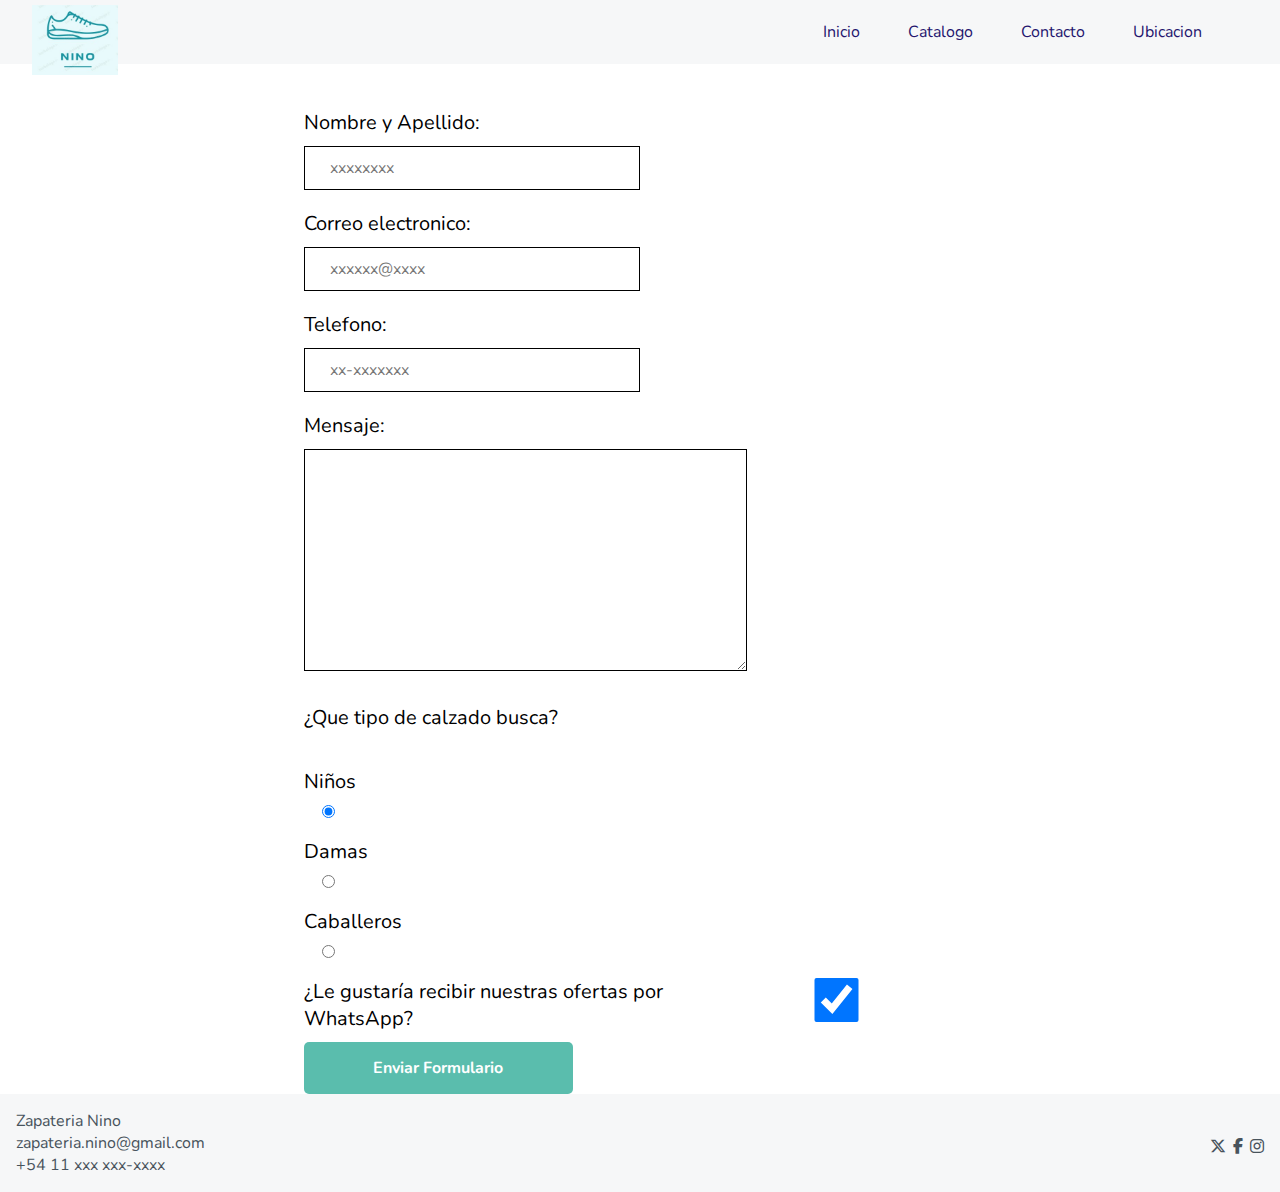
<file: contacto.html>
<!DOCTYPE html>
<html lang="es">

<head>
  <meta charset="UTF-8">
  <meta name="viewport" content="width= device-width">
  <link rel="icon" href="icons/favicon.ico" type="image/x-icon">

  <link rel="stylesheet" href="./css/global_.css">
  <link rel="stylesheet" href="./css/navbar.css">
  <link rel="stylesheet" href="./css/main.css">
  <link rel="stylesheet" href="./css/style.css">
  <link rel="stylesheet" href="./css/contacto.css">
  <link rel="stylesheet" href="./css/footer.css">

  <link rel="stylesheet" href="statics/fontawesome-free-652-web/css/all.min.css">

  <link rel="preconnect" href="https://fonts.googleapis.com">
  <link rel="preconnect" href="https://fonts.gstatic.com" crossorigin>

  <link href="https://fonts.googleapis.com/css2?family=Nunito:ital,wght@0,200..1000;1,200..1000&family=Roboto+Mono:ital,wght@0,100..700;1,100..700&display=swap" rel="stylesheet">

  <title>Zapaterias Nino</title>
</head>

<body>
  <header class="header">
    <div class="logo">
      <img src="./img/logo1.jpg" alt="logo_nino">
    </div>
    <nav class="nav-bar">
      <button class="menu-btn">Menu</button>
      <ul class="nav-menu">
        <li><a href="./index.html" class="nav-link">Inicio</a></li>
        <li><a href="./products.html" class="nav-link">Catalogo</a></li>
        <li><a href="#" class="nav-link">Contacto</a></li>
        <li><a href="./ubicacion.html" class="nav-link">Ubicacion</a></li>
      </ul>
    </nav>
  </header>

  <main>
    <div class="formulario">
      <form id="contact" action="show_data.html" target="_blank">
        <fieldset class="imput">

          <div class="group-input">
            <label for="fullName" class="form-label">Nombre y Apellido:</label>
            <input id="fullName" type="text" name="fullName" class="form-control" placeholder="xxxxxxxx">

            <div class="form-error"></div>
          </div>

          <div class="group-input">
            <label for="email" class="form-label">Correo electronico:</label>
            <input id="email" type="email" name="email" class="form-control" placeholder="xxxxxx@xxxx">

            <div class="form-error"></div>
          </div>

          <div class="group-input">
            <label for="phone" class="form-label">Telefono:</label>
            <input id="phone" type="text" name="phone" class="form-control" placeholder="xx-xxxxxxx">

            <div class="form-error"></div>
          </div>

          <div class="group-input">
            <label for="message" class="form-label">Mensaje:</label>
            <textarea id="message" name="message" class="form-control" cols="47" rows="10"></textarea>

            <div class="form-error"></div>
          </div>

        </fieldset>

        <fieldset>
         
          <legend> <br>¿Que tipo de calzado busca?</legend>

          <div class="group-input" id="radio">
            <label for="radio-children"><br>Niños</label>
            <input id="radio-children" type="radio" name="category" value="children" checked>

            <label for="radio-ladies">Damas</label>
            <input id="radio-ladies" type="radio" name="category" value="ladies">

            <label for="radio-gentlemen">Caballeros</label>
            <input id="radio-gentlemen" type="radio" name="category" value="gentlemen">
          </div>
        </fieldset>

        <div class="group-input" id="checkbox">
          <label for="checkboxWhatsapp" class="form-checkbox">¿Le gustaría recibir nuestras ofertas por WhatsApp?</label>

          <input id="checkboxWhatsapp" type="checkbox" name="checkboxWhatsapp" class="form-control" checked>
        </div>

        <button type="submit">Enviar Formulario</button><br>

      </form>

    </div>
  </main>
  
  <footer>

    <div class="caption">
      <span>Zapateria Nino</span>
      <span>zapateria.nino@gmail.com</span>
      <span>+54 11 xxx xxx-xxxx</span>
    </div>

    <p class="icons">
      <a href="https://twitter.com"><i class="fa-brands fa-x-twitter"></i></a>
      <a href="https://es-la.facebook.com"><i class="fa-brands fa-facebook-f"></i></a>
      <a href="https://www.instagram.com"><i class="fa-brands fa-instagram"></i></a>
    </p>

  </footer>

  <script src="./js/nav-bar.js"></script>
  
  <script src="./js/validation.js"></script>
 
  </body>

</html>
</file>
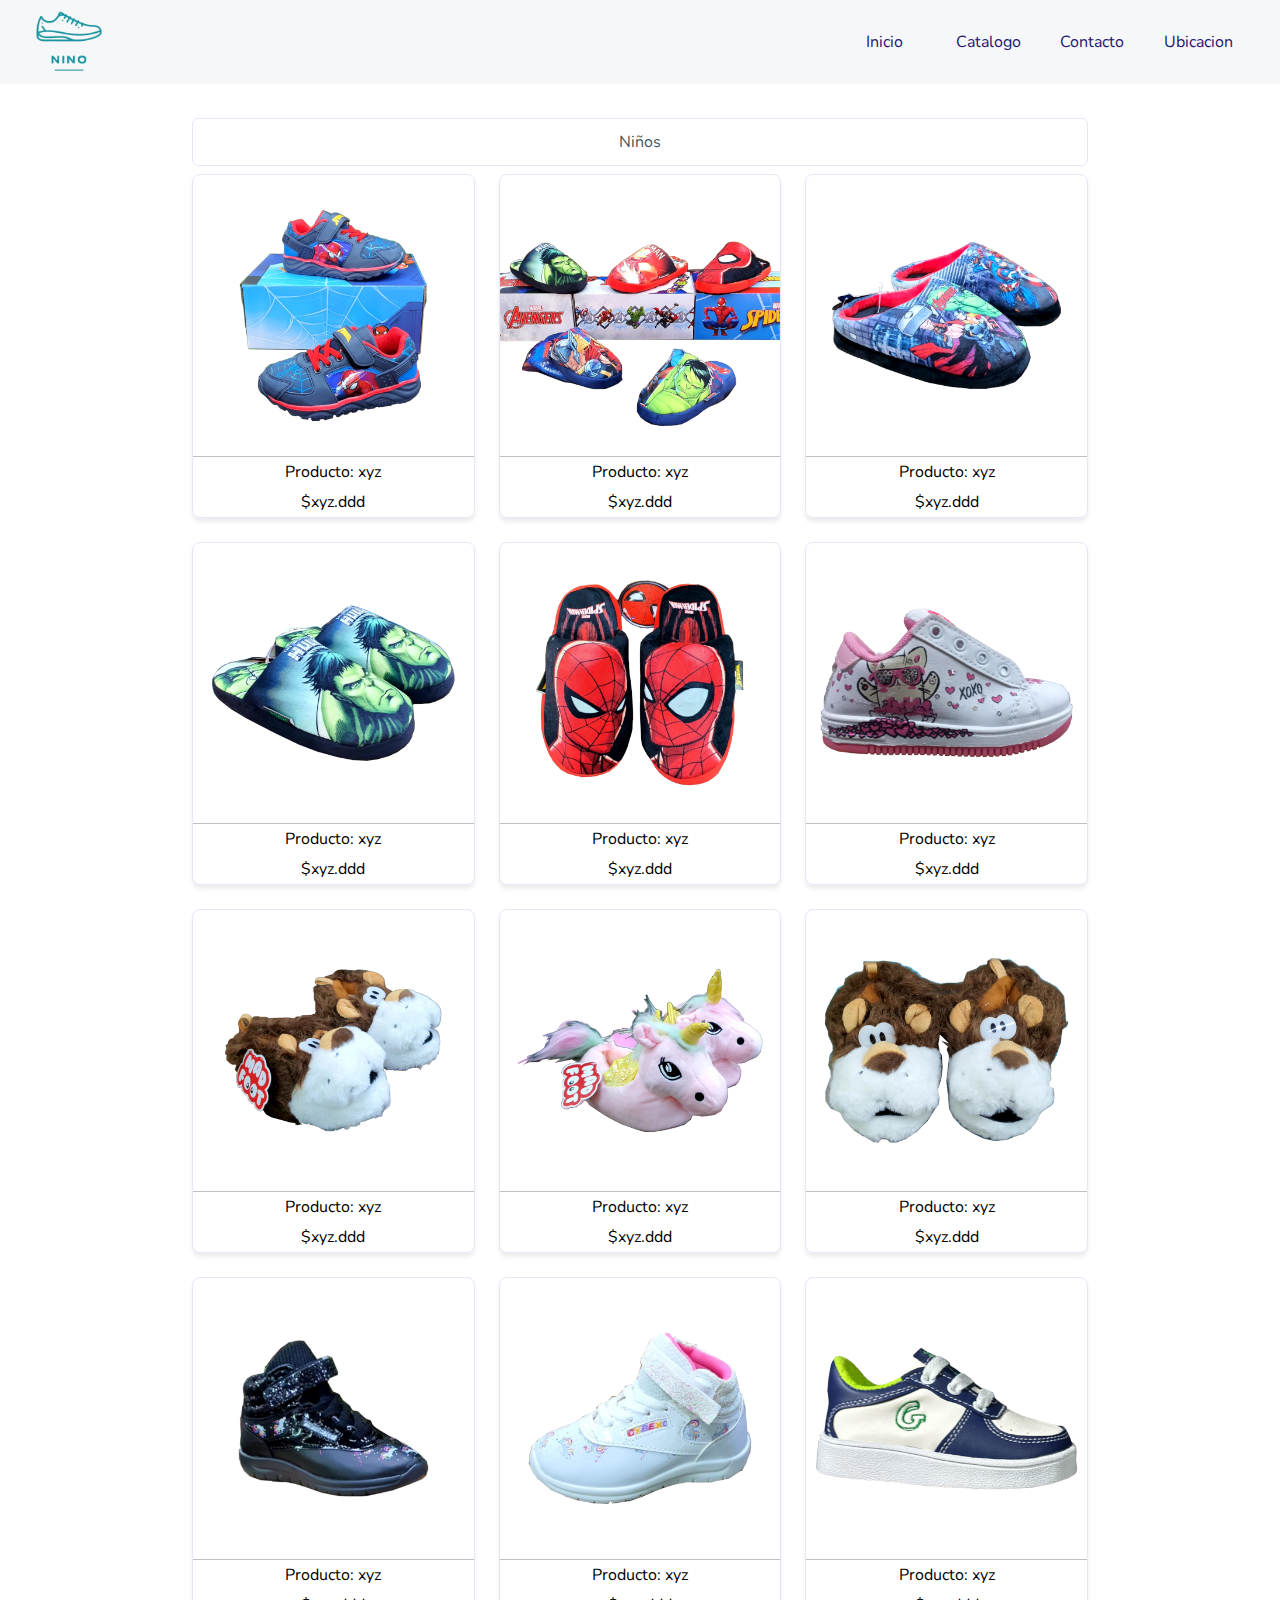
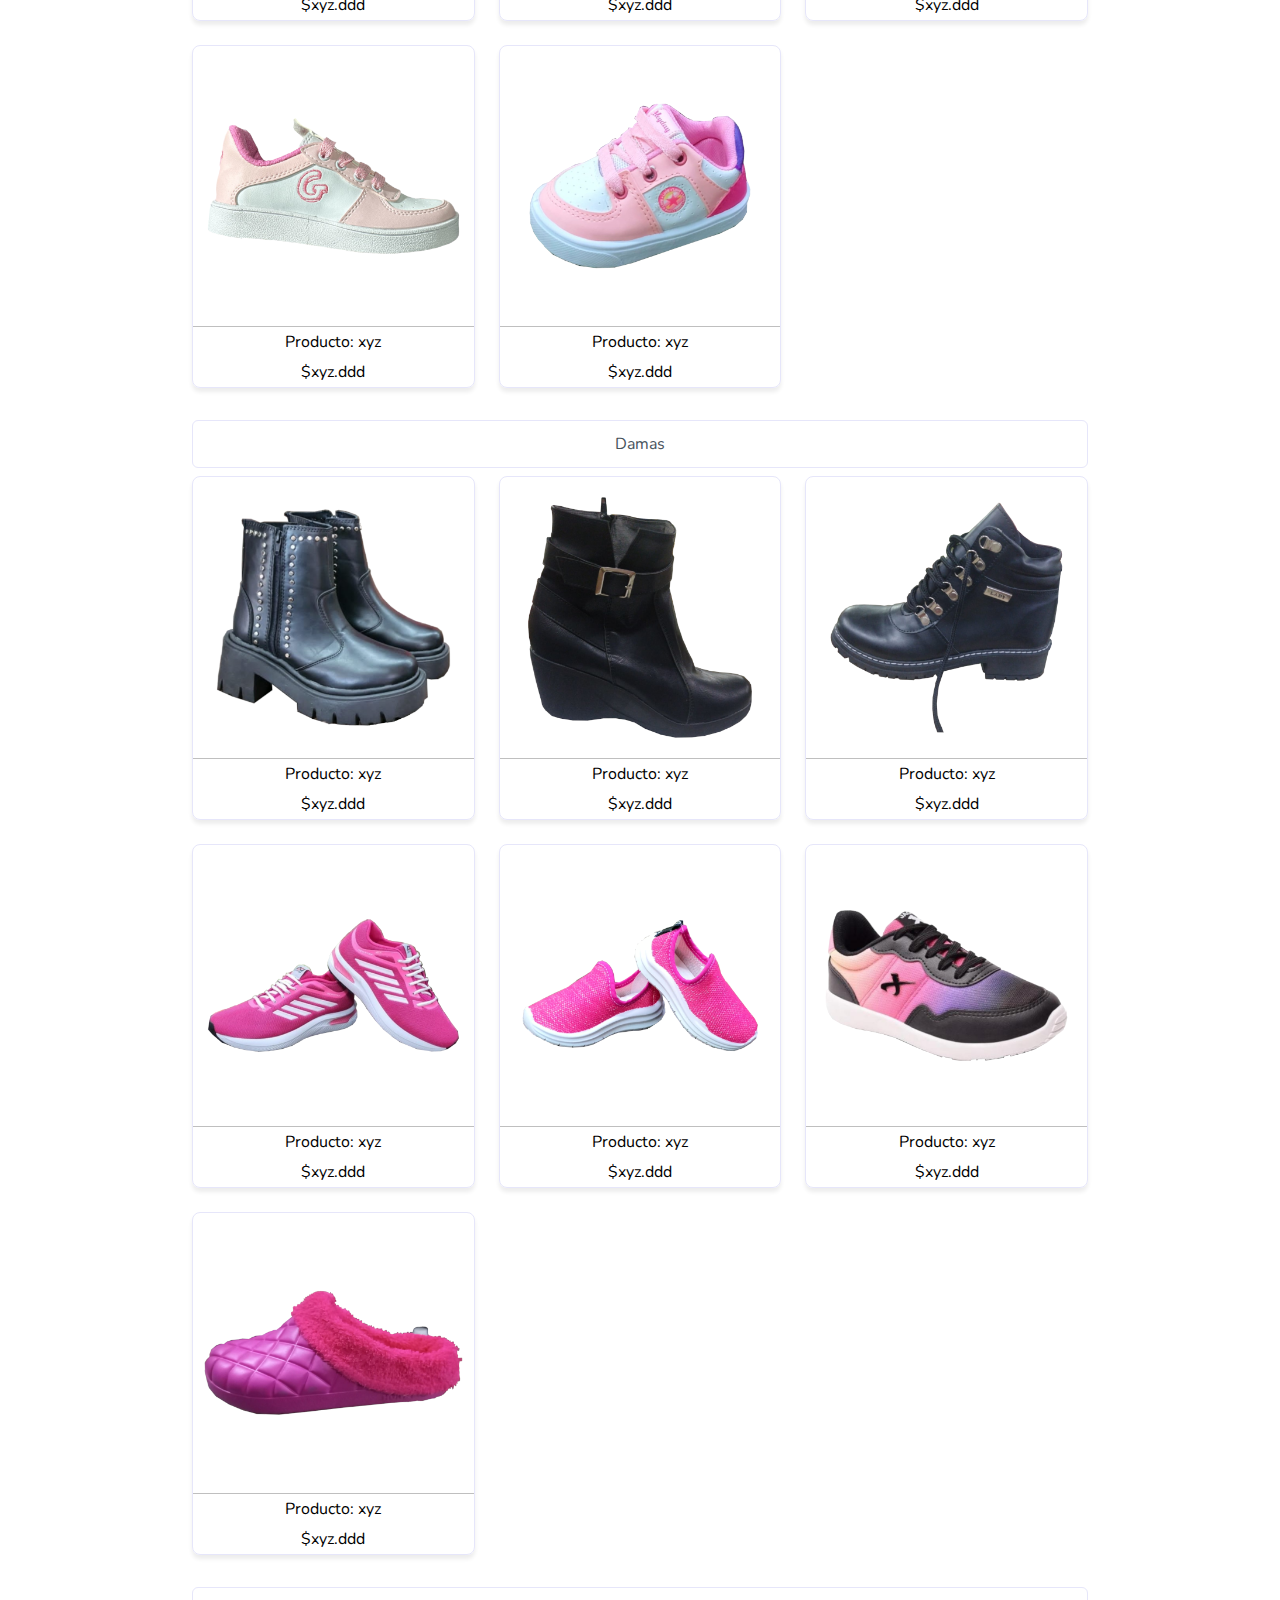
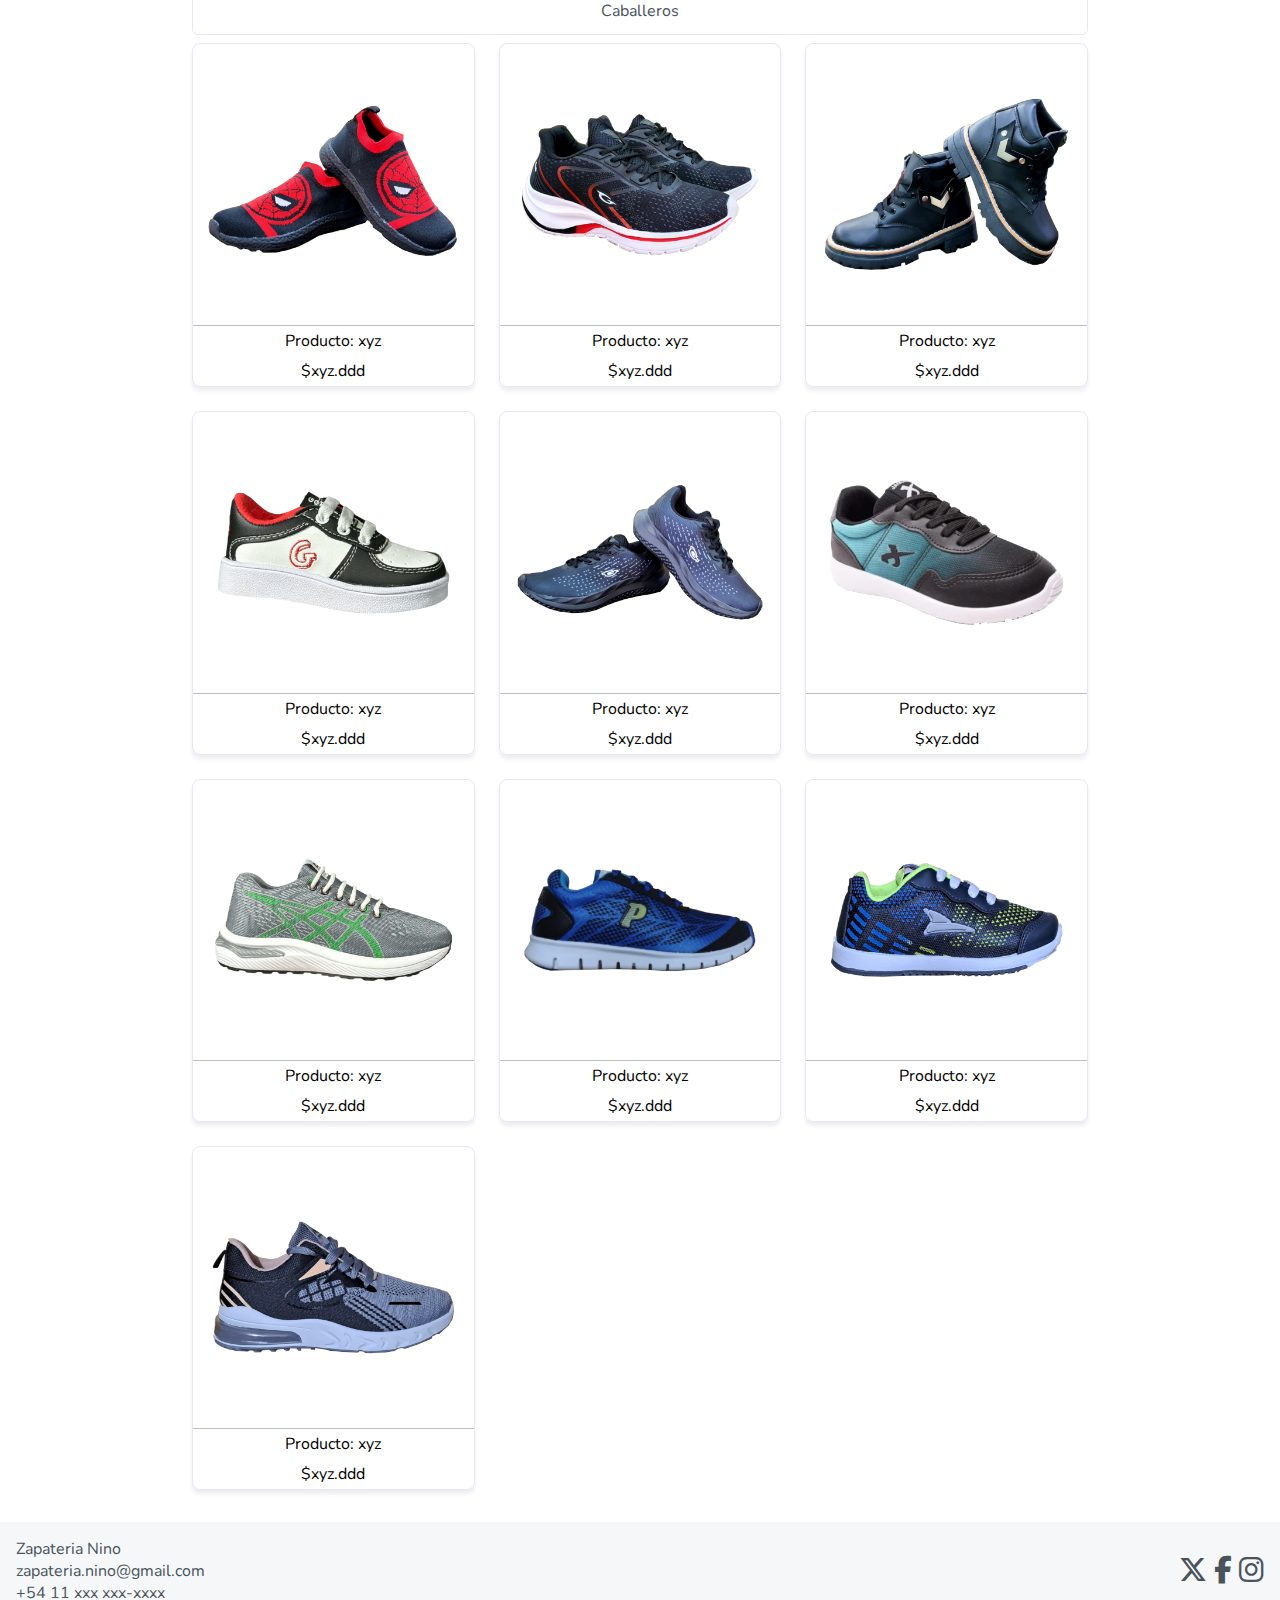
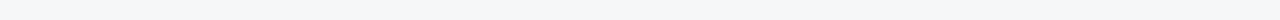
<file: products.html>
<!DOCTYPE html>
<html lang="es">

<head>
  <meta charset="UTF-8">
  <meta name="viewport" content="width=device-width, initial-scale=1.0">
  <link rel="icon" href="icons/favicon.ico" type="image/x-icon">

  <link rel="stylesheet" href="css/global_.css">
  <link rel="stylesheet" href="css/navbar.css">
 
  <link rel="stylesheet" href="css/main.css">
  <link rel="stylesheet" href="css/footer.css">

  <link rel="stylesheet" href="statics/fontawesome-free-652-web/css/all.min.css">

  <!--google font-->
  <link rel="preconnect" href="https://fonts.googleapis.com">
  <link rel="preconnect" href="https://fonts.gstatic.com" crossorigin>
  <link href="https://fonts.googleapis.com/css2?family=Nunito:ital,wght@0,200..1000;1,200..1000&family=Roboto+Mono:ital,wght@0,100..700;1,100..700&display=swap" rel="stylesheet">
  <!--google font-->

  <title>Zapateria Nino</title>

</head>

<body>
  <header id="nav-header" class="header">

    <div class="logo">
      <img src="./img/logo1.png" alt="logo_nino">
    </div>

    <nav class="nav-bar">
      <button id="button-toggler" data-collapsed="true" class="menu-btn">Menu</button>

      <ul id="navbar-collapse" class="nav-menu collapse">
        <li class="nav-item"><a href="./index.html">Inicio</a></li>
        <li class="nav-item"><a href="#">Catalogo</a></li>
        <li class="nav-item"><a href="./contacto.html">Contacto</a></li>
        <li class="nav-item"><a href="./ubicacion.html" >Ubicacion</a></li>
      </ul>

    </nav>

  </header>

  <main>
    <section class="body-section">
      <div class="title-section">Niños</div>
      <div class="box-container">
        <div class="box">
          <img src="img/products/0001.png" alt="...">
          <div class="divider"></div>
          <p>Producto: xyz</p>
          <p>$xyz.ddd</p>
        </div>
        <div class="box">
          <img src="img/products/0002.png" alt="...">
          <div class="divider"></div>
          <p>Producto: xyz</p>
          <p>$xyz.ddd</p>
        </div>
        <div class="box">
          <img src="img/products/0003.png" alt="...">
          <div class="divider"></div>
          <p>Producto: xyz</p>
          <p>$xyz.ddd</p>
        </div>
        <div class="box">
          <img src="img/products/0004.png" alt="...">
          <div class="divider"></div>
          <p>Producto: xyz</p>
          <p>$xyz.ddd</p>
        </div>
        <div class="box">
          <img src="img/products/0005.png" alt="...">
          <div class="divider"></div>
          <p>Producto: xyz</p>
          <p>$xyz.ddd</p>
        </div>
        <div class="box">
          <img src="img/products/0006.png" alt="...">
          <div class="divider"></div>
          <p>Producto: xyz</p>
          <p>$xyz.ddd</p>
        </div>
        <div class="box">
          <img src="img/products/0007.png" alt="...">
          <div class="divider"></div>
          <p>Producto: xyz</p>
          <p>$xyz.ddd</p>
        </div>
        <div class="box">
          <img src="img/products/0008.png" alt="...">
          <div class="divider"></div>
          <p>Producto: xyz</p>
          <p>$xyz.ddd</p>
        </div>
        <div class="box">
          <img src="img/products/0009.png" alt="...">
          <div class="divider"></div>
          <p>Producto: xyz</p>
          <p>$xyz.ddd</p>
        </div>
        <div class="box">
          <img src="img/products/0010.png" alt="...">
          <div class="divider"></div>
          <p>Producto: xyz</p>
          <p>$xyz.ddd</p>
        </div>
        <div class="box">
          <img src="img/products/0011.png" alt="...">
          <div class="divider"></div>
          <p>Producto: xyz</p>
          <p>$xyz.ddd</p>
        </div>
        <div class="box">
          <img src="img/products/0012.png" alt="...">
          <div class="divider"></div>
          <p>Producto: xyz</p>
          <p>$xyz.ddd</p>
        </div>
        <div class="box">
          <img src="img/products/0013.png" alt="...">
          <div class="divider"></div>
          <p>Producto: xyz</p>
          <p>$xyz.ddd</p>
        </div>
        <div class="box">
          <img src="img/products/0014.png" alt="...">
          <div class="divider"></div>
          <p>Producto: xyz</p>
          <p>$xyz.ddd</p>
        </div>
      </div>
    </section>

    <section class="body-section">
      <div class="title-section">Damas</div>
      <div class="box-container">
        <div class="box">
          <img src="img/products/0015.png" alt="...">
          <div class="divider"></div>
          <p>Producto: xyz</p>
          <p>$xyz.ddd</p>
        </div>
        <div class="box">
          <img src="img/products/0016.png" alt="...">
          <div class="divider"></div>
          <p>Producto: xyz</p>
          <p>$xyz.ddd</p>
        </div>
        <div class="box">
          <img src="img/products/0017.png" alt="...">
          <div class="divider"></div>
          <p>Producto: xyz</p>
          <p>$xyz.ddd</p>
        </div>
        <div class="box">
          <img src="img/products/0018.png" alt="...">
          <div class="divider"></div>
          <p>Producto: xyz</p>
          <p>$xyz.ddd</p>
        </div>
        <div class="box">
          <img src="img/products/0019.png" alt="...">
          <div class="divider"></div>
          <p>Producto: xyz</p>
          <p>$xyz.ddd</p>
        </div>
        <div class="box">
          <img src="img/products/0020.png" alt="...">
          <div class="divider"></div>
          <p>Producto: xyz</p>
          <p>$xyz.ddd</p>
        </div>
        <div class="box">
          <img src="img/products/0021.png" alt="...">
          <div class="divider"></div>
          <p>Producto: xyz</p>
          <p>$xyz.ddd</p>
        </div>
      </div>
    </section>

    <section class="body-section">
      <div class="title-section">Caballeros</div>
      <div class="box-container">
        <div class="box">
          <img src="img/products/0022.png" alt="...">
          <div class="divider"></div>
          <p>Producto: xyz</p>
          <p>$xyz.ddd</p>
        </div>
        <div class="box">
          <img src="img/products/0023.png" alt="...">
          <div class="divider"></div>
          <p>Producto: xyz</p>
          <p>$xyz.ddd</p>
        </div>
        <div class="box">
          <img src="img/products/0024.png" alt="...">
          <div class="divider"></div>
          <p>Producto: xyz</p>
          <p>$xyz.ddd</p>
        </div>
        <div class="box">
          <img src="img/products/0025.png" alt="...">
          <div class="divider"></div>
          <p>Producto: xyz</p>
          <p>$xyz.ddd</p>
        </div>
        <div class="box">
          <img src="img/products/0026.png" alt="...">
          <div class="divider"></div>
          <p>Producto: xyz</p>
          <p>$xyz.ddd</p>
        </div>
        <div class="box">
          <img src="img/products/0027.png" alt="...">
          <div class="divider"></div>
          <p>Producto: xyz</p>
          <p>$xyz.ddd</p>
        </div>
        <div class="box">
          <img src="img/products/0028.png" alt="...">
          <div class="divider"></div>
          <p>Producto: xyz</p>
          <p>$xyz.ddd</p>
        </div>
        <div class="box">
          <img src="img/products/0029.png" alt="...">
          <div class="divider"></div>
          <p>Producto: xyz</p>
          <p>$xyz.ddd</p>
        </div>
        <div class="box">
          <img src="img/products/0030.png" alt="...">
          <div class="divider"></div>
          <p>Producto: xyz</p>
          <p>$xyz.ddd</p>
        </div>
        <div class="box">
          <img src="img/products/0031.png" alt="...">
          <div class="divider"></div>
          <p>Producto: xyz</p>
          <p>$xyz.ddd</p>
        </div>
      </div>
    </section>

  </main>

  <footer>

    <div class="caption">
      <span>Zapateria Nino</span>
      <span>zapateria.nino@gmail.com</span>
      <span>+54 11 xxx xxx-xxxx</span>
    </div>

    <p class="icons">
      <a href="https://twitter.com"><i class="fa-brands fa-x-twitter"></i></a>
      <a href="https://es-la.facebook.com"><i class="fa-brands fa-facebook-f"></i></a>
      <a href="https://www.instagram.com"><i class="fa-brands fa-instagram"></i></a>
    </p>

  </footer>

  <script src="./js/nav-bar.js"></script>
</body>

</html>
</file>
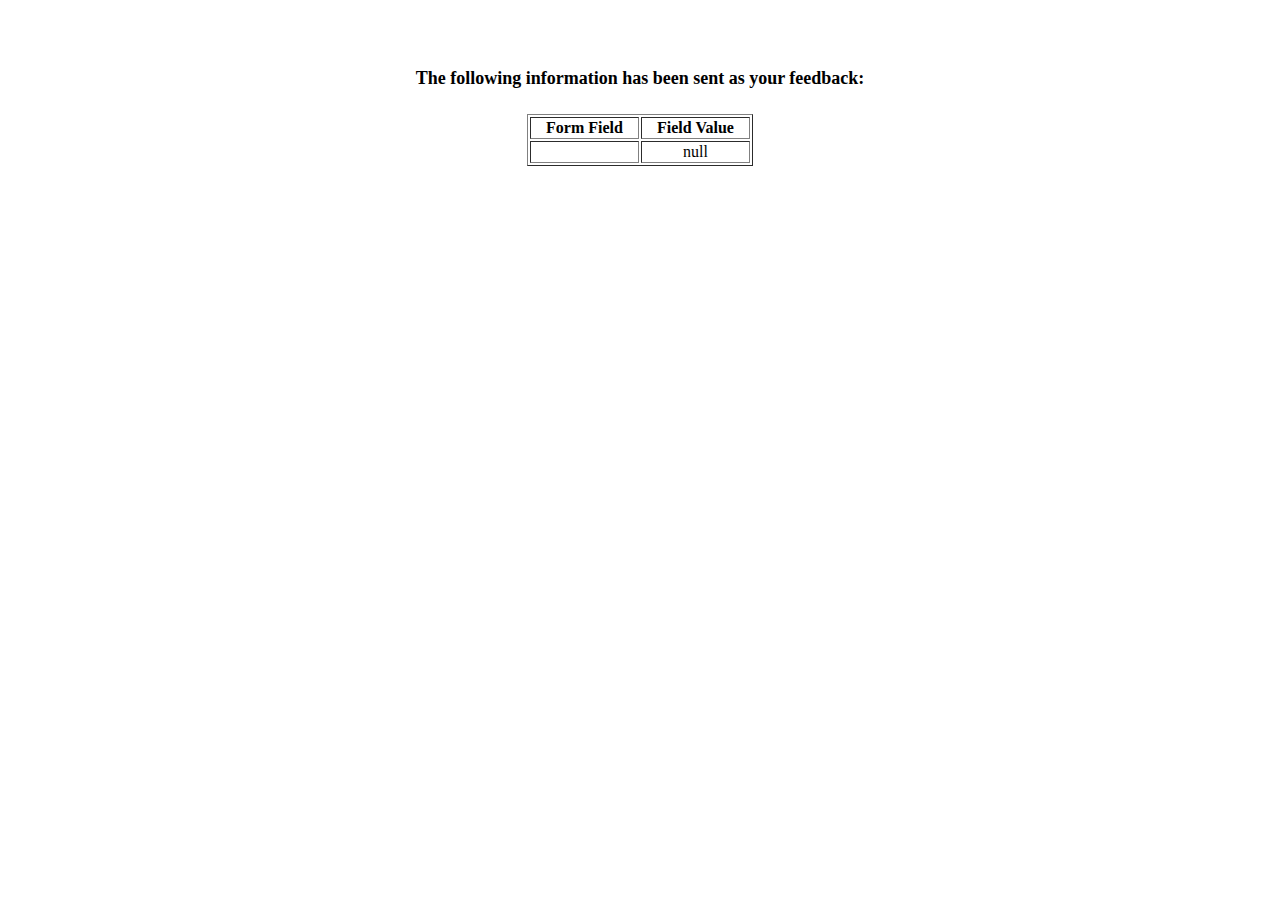
<file: show_data.html>
<!DOCTYPE html>
<html>

<head>
  <title>Feedback Sent</title>
</head>

<body>
  <p align=center>&nbsp;</p>
  <h1 align=center>
    <font size="+1">The following information has been sent as your
      feedback:</font>
  </h1>

  <table border="1" align=center width="226">
    <tr>
      <th align="center">Form Field</th>
      <th align="center">Field Value</th>
    </tr>

    <script language="javascript">
      var args = location.search.substr(1).split('&');
      for (var i = 0; i < args.length; ++i) {
        var parts = args[i].split('=');
        if (parts != null) {
          var field = parts[0];
          var value = parts[1];
          if (value == null) {
            value = "null"
          }
          else {
            value = '"' + unescape(value.replace(/\+/g, ' ')) + '"';
          }

          document.writeln('<tr><td align="center">' + field + '</td>');
          document.writeln('<td align="center">' + value + '</td></tr>');
        }
      }
    </script>

    <noscript>
      <tr>
        <td>
          <p>You need to turn on Javascript in your browser.</p>

          <p>In Microsoft Internet Explorer 4 or greater:</p>
          <ul>
            <li>From the "Tools" menu (in IE 4, it's the "View" menu), select "Internet Options".</li>
            <li>Click on the "Security" tab.</li>
            <li>Click on the "Custom Level" button. (In IE 4, select "Custom"
              and then click on "Settings...".)</li>
            <li>Under "Active scripting" make sure "Enable" is selected.</li>
          </ul>

          <p>In Netscape version 4 or greater:</p>
          <ul>
            <li>From the <b>Edit</b> menu, select <b>Preferences</b>.</li>
            <li>In the <b>Category</b> list on the left, click on the word "Advanced".</li>
            <li>In the panel on the right, make sure "Enable JavaScript" is checked.</li>
            <li>Click the <b>OK</b> button.</li>
          </ul>

        </td>
      </tr>
    </noscript>
  </table>
</body>
</html>
</file>
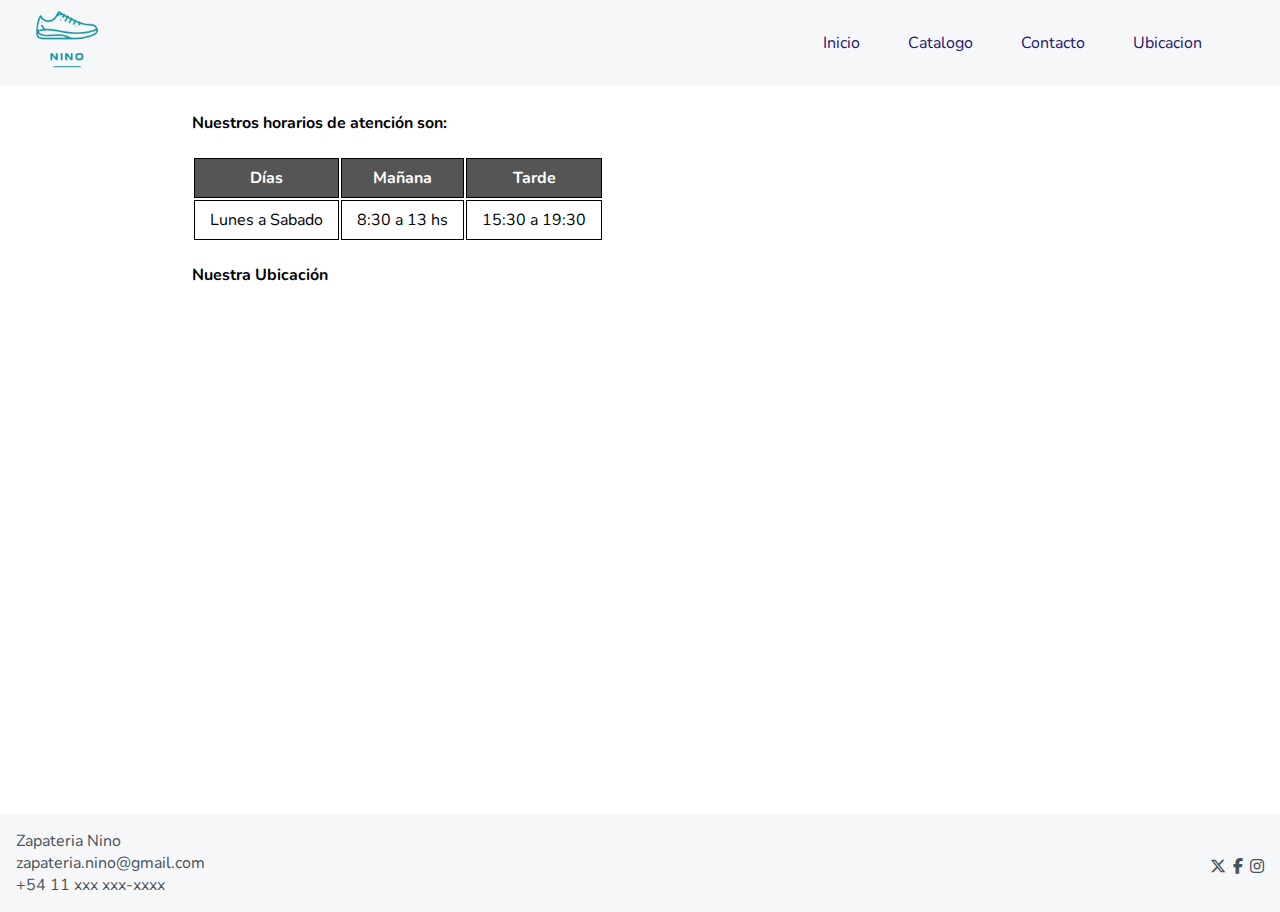
<file: ubicacion.html>
<!DOCTYPE html>
<html lang="es">
<head>
  <meta charset="UTF-8">
  <meta name="viewport" content="width=device-width, initial-scale=1.0">
  <link rel="icon" href="icons/favicon.ico" type="image/x-icon">
  <!--css-->
  
  <link rel="stylesheet" href="css/global_.css">
  <link rel="stylesheet" href="css/main.css">
  <link rel="stylesheet" href="css/style.css">
  <link rel="stylesheet" href="css/navbar.css">
  <link rel="stylesheet" href="css/ubicacion.css">
  <link rel="stylesheet" href="css/footer.css">

  <!--iconos footer-->

  <link rel="stylesheet" href="statics/fontawesome-free-652-web/css/all.min.css">
  <!--google font-->
  <link rel="preconnect" href="https://fonts.googleapis.com">
  <link rel="preconnect" href="https://fonts.gstatic.com" crossorigin>
  <link
    href="https://fonts.googleapis.com/css2?family=Nunito:ital,wght@0,200..1000;1,200..1000&family=Roboto+Mono:ital,wght@0,100..700;1,100..700&display=swap"
    rel="stylesheet">
  <!--google font-->
  <title>Zapateria Nino</title>
</head>

<body>
  <header class="header">
    <div class="logo">
      <img src="./img/logo1.png" alt="logo_nino">
    </div>
    <nav class="nav-bar">
      <button class="menu-btn">Menu</button>
      <ul class="nav-menu">
        <li><a href="./index.html" class="nav-link">Inicio</a></li>
        <li><a href="./products.html" class="nav-link">Catalogo</a></li>
        <li><a href="./contacto.html" class="nav-link">Contacto</a></li>
        <li><a href="#" class="nav-link">Ubicacion</a></li>
      </ul>
    </nav>   
  </header>
    <main>
      <br>
      <h4>Nuestros horarios de atención son:</h4>
      <br>

      <table>
  <!-- <tr> table rows -->
        <thead>
  <!-- td sigue la logica de pares ordenados -->
          <th>Días</th> 
          <th>Mañana</th>
          <th>Tarde</th>
        </thead>
        <tbody>
          <tr>
          <td>Lunes a Sabado </td>
          <td>8:30 a 13 hs</td>
          <td>15:30 a 19:30</td>
          </tr>
        </tbody>
      </table>
      
      <section class="mapa">
        <div class="mapa-contenido">
          <br>
          <h3 class="titulo-principal">Nuestra Ubicación</h3>
          <br>
          
          <iframe src="https://www.google.com/maps/embed?pb=!1m14!1m8!1m3!1d13116.41765410875!2d-58.3061452!3d-34.7277624!3m2!1i1024!2i768!4f13.1!3m3!1m2!1s0x95a32d93aa9d092b%3A0xcf8a918a3e6b5197!2sCalzados%20Nino!5e0!3m2!1ses-419!2sar!4v1715982363820!5m2!1ses-419!2sar" width="700" height="500" style="border:0;" allowfullscreen="" loading="lazy" referrerpolicy="no-referrer-when-downgrade"></iframe>
  	    </div>
      </section> 
    </main>  
    <footer>

  <div class="caption">
    <span>Zapateria Nino</span>
    <span>zapateria.nino@gmail.com</span>
    <span>+54 11 xxx xxx-xxxx</span>
  </div>

  <p class="icons">
    <a href="https://twitter.com"><i class="fa-brands fa-x-twitter"></i></a>
    <a href="https://es-la.facebook.com"><i class="fa-brands fa-facebook-f"></i></a>
    <a href="https://www.instagram.com"><i class="fa-brands fa-instagram"></i></a>
  </p>

    </footer>
    <script src="./js/script.js"></script>
    <script src="./js/nav-bar.js"></script>

  </body>
</html>
</file>
<file: css/global_.css>
* {
    font-family: "Nunito", sans-serif;
    box-sizing: content-box;
  
    --base50: #f6f7f8;
    --base100: #edeff1;
    --base200: #d7dce0;
    --base300: #b5bec4;
    --base400: #8c9ba4;
    --base500: #6e7e89;
    --base600: #586671;
    --base700: #48535c;
    --base800: #3e464e;
    --base900: #373e43;
    --base950: #24282d;
  
  
    --header-height: 4rem;
  }
  
  /* #region general */
  html, body, header {
    display: flex;
  }
  
  html, body {
    flex-direction: column;
    height: 100vh;
    margin: 0;
  }
  
  header, footer {
    width: 100%;
  }
  
  main {
    flex: 1;
  }

/* navbar*/

  
  /* #endregion */
</file>
<file: css/navbar.css>
.header {
  --size: 5.25rem;

  --margin-vertical: 1rem;
  --margin-horizintal: 2rem;

  --padding-vertical: 0.0625rem;
  --padding-horizintal: 0.25rem;

  --button-width: 6rem;
  --button-width-menu: 5.25rem;
  --button-height: 3.125rem;

  --button-background-color: #24156e;
  --button-background-color-hover: #00457c;

  background-color: var(--base50);
  width: 100%;

  position: fixed;
  top: 0;
  right: 0;
  left: 0;
  z-index: 1030;
}

.logo {
  margin: calc(0.3125 * var(--margin-vertical)) var(--margin-horizintal);
  padding: 0;

  position: absolute;
  top: 0;
  left: 0;
}

.logo img {
  width: calc(0.875 * var(--size));
  height: calc(0.875 * var(--size));
}

.nav-bar {
  width: 100%;
}

.menu-btn {
  background-color: var(--base800);
  color: var(--base50);

  list-style-type: none;
  border: none;

  width: var(--button-width-menu);
  height: var(--button-height);

  margin: var(--margin-vertical) var(--margin-horizintal);
  margin-left: calc(100% - var(--button-width) - var(--button-height));
  padding: var(--padding-vertical) var(--padding-horizintal);
}

.nav-menu {
  width: 100%;

  margin: 0;
  padding: 0;
}

.nav-item {
  display: flex;
  height: 3rem;

  list-style: none;
  background-color: var(--base800);
  color: var(--base50);

  margin: calc(0.25 * var(--margin-vertical)) calc(0.25 * var(--margin-horizintal));
  padding: 0;
}

.nav-item:hover {
  background-color: var(--base400);
}

.nav-item a {
  flex: 1;

  display: flex;
  align-items: center;
  justify-content: start;

  color: var(--base50);
  padding: calc(4 * var(--padding-vertical)) calc(4 * var(--padding-horizintal));

  vertical-align: middle;
  text-decoration: none;
}

@media (min-width:768px) {
  .menu-btn {
    display: none;
  }

  .nav-menu {
    display: flex;
    align-items: center;
    justify-content: end;
  }

  .nav-item {
    border-radius: 5px;

    width: var(--button-width);
    height: var(--button-height);
    margin: var(--margin-vertical) 0;
    padding: var(--padding-vertical) var(--padding-horizintal);
  }

  .nav-item a {
    align-items: center;
    justify-content: center;
  }

  .nav-item:last-child {
    margin-right: calc(8 * var(--padding-horizintal));    
  }

  .nav-item, .nav-item > a {
    background-color: var(--color-base);
    color: var(--button-background-color);
  }

  .nav-item:hover, .nav-item:hover > a {
    background-color: var(--button-background-color-hover);
    color: var(--base50);
  }
}

/* collapsibility @@@@@@@@@@@@@@@@@@@@@@@@@@@@@@@@@@@@@@@@@@@@@@@@@@@@@@@@@@ */
@media (min-width:768px) {
  .collapse:not(.show),
  .collapse.show {
    display: flex !important;
  }
}

.collapse:not(.show) {
  display: none
}

.collapsing {
  height: 0;
  overflow: hidden;
  transition: height .35s ease
}
</file>
<file: css/main.css>
main {
  --font-size: 1.25rem;
  --margin-basic: 0.25rem;
  --padding-basic: 0.25rem;
  --height: 3rem;
  --border: 1px;
  --radius: 8px;
  --card-zise: calc(16rem + 2 * var(--border));

  margin: 0;
  min-width: calc(var(--card-zise) + 8 * var(--padding-basic));
  padding: 0 calc(8 * var(--padding-basic));
}

@media (min-width:576px) {
  main {
    margin: 0 5%;
  }
}

@media (min-width:992px) {
  main {
    margin: 0 12.5%;
  }
}

@media (min-width:1400px) {
  main {
    margin: 0 15%;
  }
}

.body-section {
  margin: calc(8 * var(--padding-basic)) 0;
}

.title-section {
  display: flex;
  align-items: center;
  justify-content: center;

  border: var(--border) solid lavender;
  border-radius: 0.375rem;

  background-color: transparent;
  color: var(--base700);

  box-sizing: border-box;
  width: 100%;
  height: var(--height);

  margin: var(--margin-basic) 0;
  margin-bottom: calc(2 * var(--margin-basic));
  padding: var(--padding-basic) 0;
}

.box-container {
  display: grid;
  grid-template-columns: repeat(auto-fit, minmax(var(--card-zise), 1fr));
  gap: 1.5rem;
}

.box {
  display: flex;
  flex-direction: column;

  box-sizing: border-box;
  width: 100%;
  height: auto;

  border: var(--border) solid lavender;
  border-radius: var(--radius);
  box-shadow: 0 .25rem .25rem rgba(0, 0, 0, .075);

  -webkit-transform: scale(1);
  -ms-transform: scale(1);
  transform: scale(1);
  transition: transform 0.2s;
  transition-timing-function: linear;

  color: inherit;
  text-decoration: none;
}

.box:hover {
  -webkit-transform: scale(1.025);
  -ms-transform: scale(1.025);
  transform: scale(1.025);
}

.box img {
  object-fit: cover;
  border-radius: var(--radius);
}

.box p {
  margin: var(--padding-basic) calc(2 * var(--padding-basic));
  text-align: center;
}

.divider {
  display: inline-block;
  align-self: stretch;
  height: 1px;
  min-width: 1em;
  background-color: currentcolor;
  opacity: .25
}
</file>
<file: css/style.css>
* {
    box-sizing: border-box;
    margin: 0;
    padding: 0;
    font-family: "Nunito", sans-serif;
    font-size: 16px;
}

body {
    margin: 0;

    background-image: url("../img/girls-training.jpg");

    background-size: cover;
    background-repeat: no-repeat;
    /*font-family: Arial, sans-serif;*/
}


.descripcion {
    background-color: #f6f7f8;
    border-radius: 5px;
    padding: 10px;
    margin: 10px;
}
/*main{
    background-color: #0079c1;
}*/

.tituloPrin{
    margin: 10px 10px 10px 10px;
    background-color: #5ABDAD;
    border-radius: 5px;
    height: 40px;
    padding: 10px;
    font-size: 20px;
}

.header{

    --size: 5.25rem;

    --margin-vertical: 1rem;
    --margin-horizintal: 2rem;
  
    --padding-vertical: 0.0625rem;
    --padding-horizintal: 0.25rem;
  
    --button-width: 6rem;
    --button-width-menu: 5.25rem;
    --button-height: 3.125rem;
  

    display: flex;
    background-color: #f6f7f8;
    justify-content: space-between;
    align-items: center;
    height: 85px;
    padding: 5px 3%;
    position: relative; /* Agregado */
}

.header .logo img{
    height: 70px;
    width: auto;
}

nav {
    background-color: #f6f7f8;
}

.pie{
    background-color: #333;
    position: absolute; 
    bottom: 0; 
    left: 0; 
    z-index: 10;
    width: 100%;
    color: #f6f7f8; 
    text-align: center;
}


.nav-bar {
    display: flex;
    justify-content: end;
    align-items: center;
    background-color: #f6f7f8;
    padding: 1rem;
    font-size: 21px;
}

.menu-btn {
    display: none; 
    background-color: #444;


}

.nav-menu {

    
    display: flex;
    list-style-type: none;
}

.nav-link {
    color: #24156e;
    padding: 0 1rem;
    text-decoration: none;
    margin: calc(0.25 * var(--margin-vertical)) calc(0.25 * var(--margin-horizintal));
    height: 3rem;
}

.nav-link:hover{
   color: #ffffff;
   font-size: 16px;
   padding: 20px;
   /*transition-duration: 0.4s;*/
   background-color: #00457c;
   border-radius: 5px;
}

@media screen and (max-width: 768px) {
    .nav-menu {
        position: absolute;
        top: 100%;
        left: 0;
        width: 100%;
        background-color: #333;
        flex-direction: column;
        display: none;
    }

    body{
        background-repeat: repeat;
    }

    .menu-btn {
        display: block;
        color: #fff;
        background-color: #444;
        padding: 0.5rem 1rem;
        border: none;
        cursor: pointer;
    }

    .nav-link {
        color: #fff;
        padding: 4px 16px;
    }
    .nav-link:hover{
        font-size: 16px;
        border-radius: 5px;
        background-color: #444;
     }

    .nav-menu.show {
        display: flex;
    }

    .pie{
        bottom: unset;
    } 
    
    .nav-item {
        margin-bottom: 10px;
    }

}

@media screen and (max-width: 480px) {
    .nav-link {
        padding: 0.5rem 1rem;

    }

    body{
        background-repeat: repeat;
    }

    .nav-link {
        color: #fff;
    }

    .pie{
        bottom: unset;
    }  

    .tituloPrin{
        margin: auto;
        background-color: #5ABDAD;
        border-radius: 5px;
        height: auto;
        width: auto;
        padding: 10px;

    }
}
</file>
<file: css/contacto.css>
*{
  border: none;
}

body{
  background-color: white;
  background-image: none;

}

  form {
    
    margin: auto;
    margin-top: 5%;
    width: 75%;
              
  }
  

  form label, form legend{
    display: block;
    font-size: 20px;
    margin: 0 0 10px;
  }
  
  input{
    display: block;
    margin: 0 0 20px;
    padding: 10px 25px;
    width: 50%;
    
    border: solid black 1px;
  }

  textarea{
    border: solid black 1px;
  }
  
  #radio {
    display: inline-block;
  }

  #checkbox {
    display: flex;
  }
  
  
  select {
    margin: 1em 5px;
    font-size: medium;
  }
  
  button{
    width: 40%;
    padding: 15px 0;
    font-size: medium;
    font-weight: bold;
    color:white;
    background: #5ABDAD;
    border:none;
    border-radius: 5px;
    transition: 1s all;
    cursor:pointer;
  }
  
  .enviar:hover{
    background: darkorange;
    transform: scale(1.2);
  }
  
  table{
    margin: 0 5%;
  }
  thead{
    background: #555555;
    color:white;
    font-weight: bold;
  }
  
  td,th{
    border: 1px solid #000000;
    padding: 8px 15px;
  }
</file>
<file: css/footer.css>
footer {
    display: flex;
    flex-direction: column;

    width: 100%;
    padding: 1rem 0;

    background-color: var(--base50);
    /* height: 7rem; */

    align-items: center;
    justify-content: center;
}

.caption {
    display: flex;
    flex-direction: column;

    align-items: center;
    justify-content: center;

    color: var(--base700);
}

.icons a {
    text-decoration: none;
    color: var(--base700);
}

@media (min-width:768px) {
    footer {
        flex-direction: row;
        justify-content: space-between;
    }

    .caption {
        align-items: start;
        margin: auto 1rem;
    }

    .icons {
        margin: auto 1rem;
        font-size: 1.75rem;
    }
}
</file>
<file: css/ubicacion.css>
body{
    background-image: none;

}
main {
    margin-top: 90px;
}

  thead{
    background: #555555;
    color:white;
    font-weight: bold;
  }
  
  td,th{
    border: 1px solid #000000;
    padding: 8px 15px;
  }
</file>
